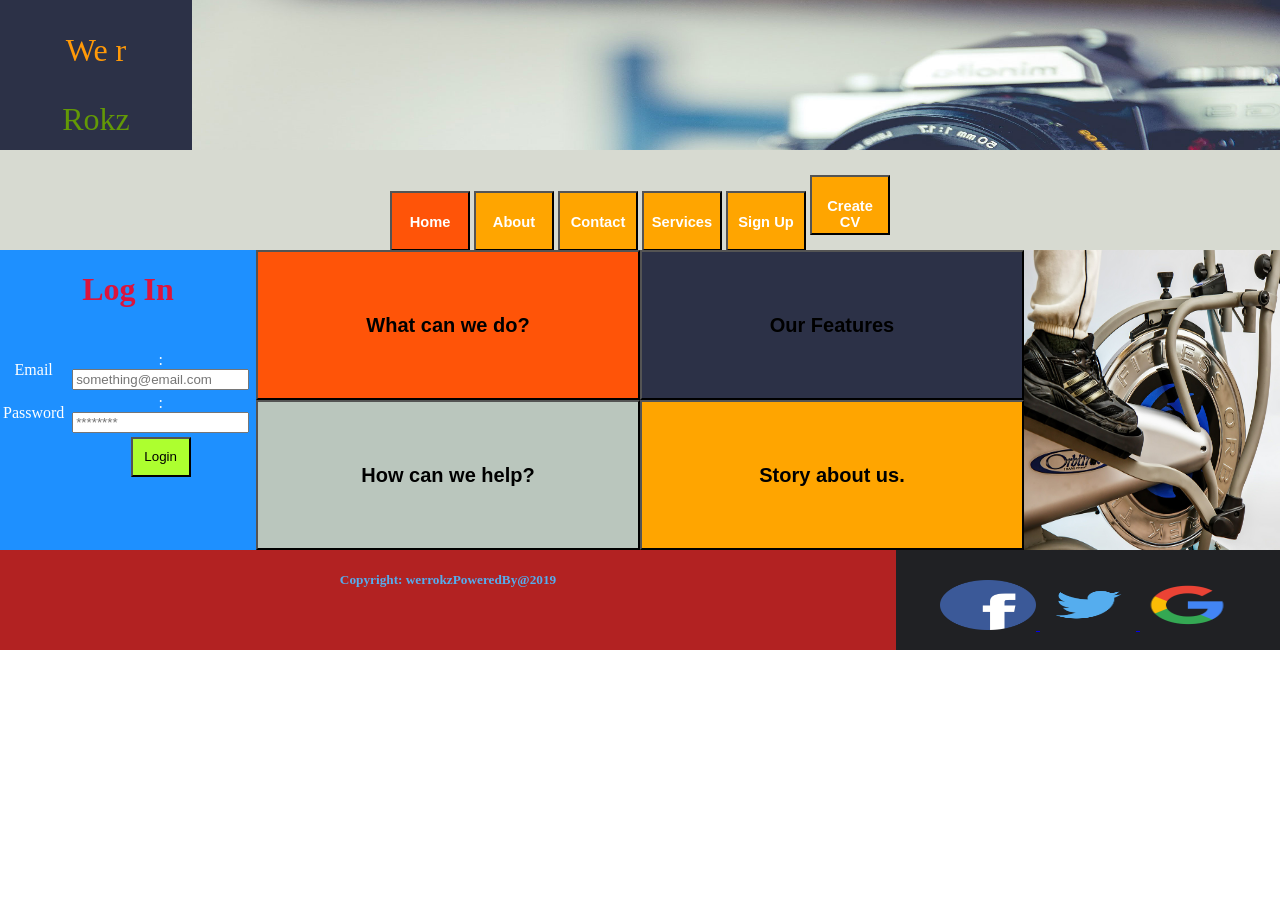
<file: LAB/HW_3/index.html>
<!doctype html>
<html>
<head>
<meta charset="utf-8">
<title>Home</title>
<link rel="stylesheet" href="index.css">
</head>

<body>
    <div id="logo">
        <p>We r</p> <p style="color: #639906;">Rokz</p>
    </div>

    <div id="header">
        <img src="sha/header.jpg" alt="header" height="150px" width="100%">
    </div>

    <div id="nav">
        <button style="background-color:#FF5408; height: 60px; width: 80px"><a href="" style="color: white; font-size: 110%;text-decoration:none;"><h4>Home</h4></a></button>
        <button style="background-color:orange; height: 60px; width: 80px"><a href="about.html" style="color: white; font-size: 110%;text-decoration:none;"><h4>About</h4></a></button>
        <button style="background-color:orange; height: 60px; width: 80px"><a href="contact.html" style="color: white; font-size: 110%;text-decoration:none;"><h4>Contact</h4></a></button>
        <button style="background-color:orange; height: 60px; width: 80px"><a href="service.html" style="color: white; font-size: 110%;text-decoration:none;"><h4>Services</h4></a></button>
        <button style="background-color:orange; height: 60px; width: 80px"><a href="signUp.html" style="color: white; font-size: 110%;text-decoration:none;"><h4>Sign Up</h4></a></button>
        <button style="background-color:orange; height: 60px; width: 80px"><a href="createCV.html" style="color: white; font-size: 110%;text-decoration:none;"><h4>Create CV</h4></a></button>
    </div>

    <div id="lside">
        <h1>Log In</h1>
        <form>
            <table>
                <tr>
                    <td>Email</td>
                    <td>: <input id="email" type="email" placeholder="something@email.com" maxlength="20" required><br/></td>
                </tr>
                <tr>
                    <td>Password</td>
                    <td>: <input id="pass" type="password" placeholder="********" maxlength="20" required></td>
                </tr>
                <tr>
                    <td></td><br>
                    <td><input type="submit" value="Login" style="background-color: greenyellow; color: black; height: 40px; width: 60px"></td>
                </tr>
            </table>
        </form>
    </div>

    <div id="cont">
        <div id="topl"><button style="background-color:#FF5408; height: 150px; width: 100%"><h2>What can we do?</h2></button></div>
        <div id="topr"><button style="background-color:#2C3147; height: 150px; width: 100%"><h2>Our Features</h2></button></div>
        <div id="downl"><button style="background-color:#BAC6BD; height: 150px; width: 100%"><h2>How can we help?</h2></button></div>
        <div id="downr"><button style="background-color:#FFA500; height: 150px; width: 100%"><h2>Story about us.</h2></button></div>
    </div>

    <div id="rside">
        <a href="sha/sub.jpg"><img src="sha/sub.jpg" height="300px" width="100%"></a>
        </div>

    <div id="footer">
        <div id="fl">


            <h5>Copyright: werrokzPoweredBy@2019</h5>
        </div>

        <div id="fr">
            <a href="https://www.facebook.com">
                <img src="sha/fb.png" alt="facebook" height="50px" width="25%" style="padding-top:30px;">
            </a>

            <a href="https://www.twitter.com">
                    <img src="sha/tw.png" alt="twitter" height="50px" width="25%">
            </a>

            <a href="https://www.google.com">
                <img src="sha/go.png" alt="google" height="50px" width="25%">

            </a>
        </div>
    </div>
    <div>
        <ul >
            <li>Home</li>
            <li>About</li>
            <li>Contact</li>
            <li>Services</li>
            </ul>
    </div>

</body>
</html>
</file>
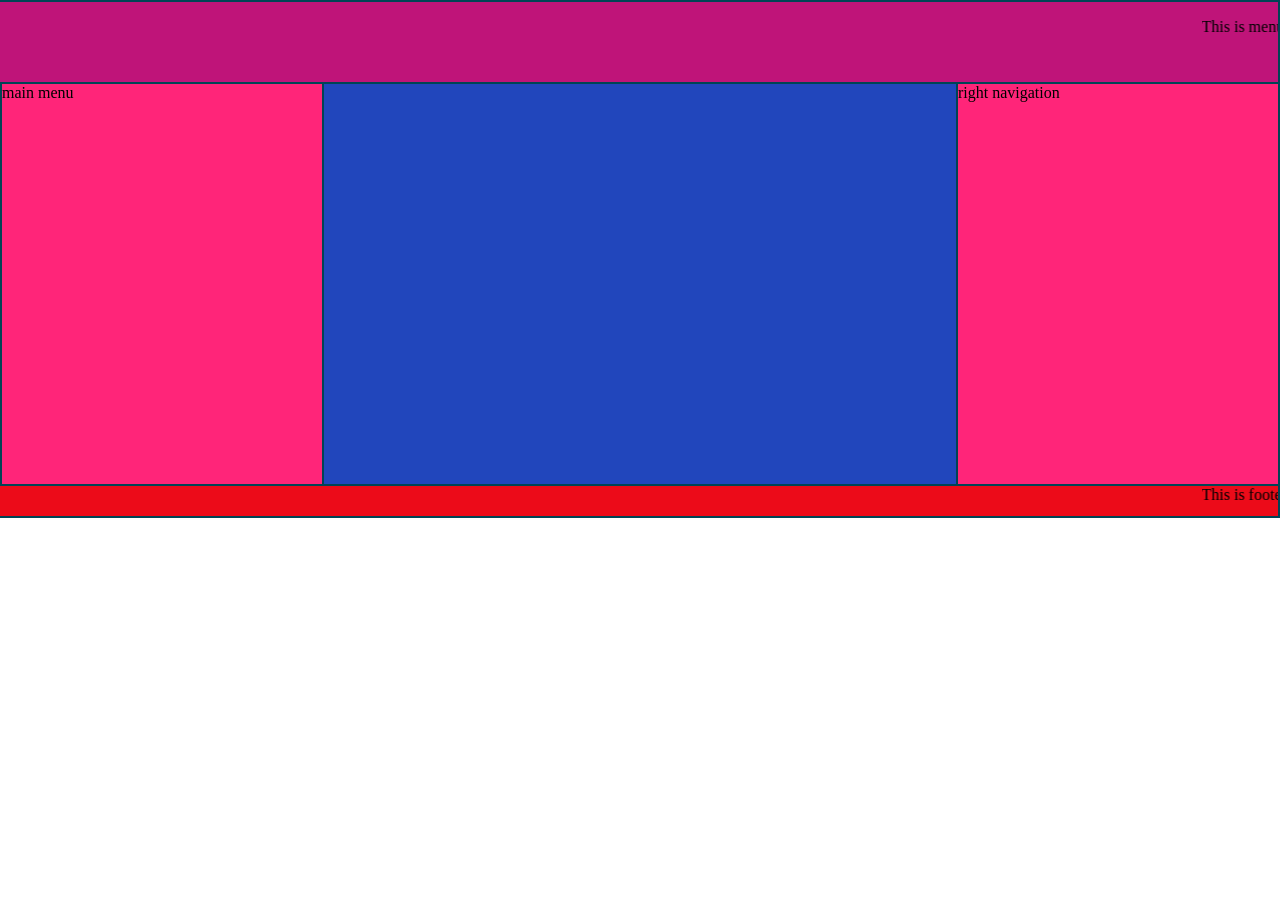
<file: LAB/HW_1/HW_1.html>
<!doctype html>
<html>
	<head>
		<meta charset="utf-8">
		<title>Untitled Document</title>
		<link rel="stylesheet" href="HW_1.css">
	</head>
	<body>
		<div id="menu"><marquee><p>This is menu</p></marquee></div>
			<div id="lnavig">Left navigation</div>
			<div id="mnavig">main menu</div>
			<div id="rnavig">right navigation</div>
		<div id="footer"><marquee>This is footer</marquee></footer>

	</body>
</html>
</file>
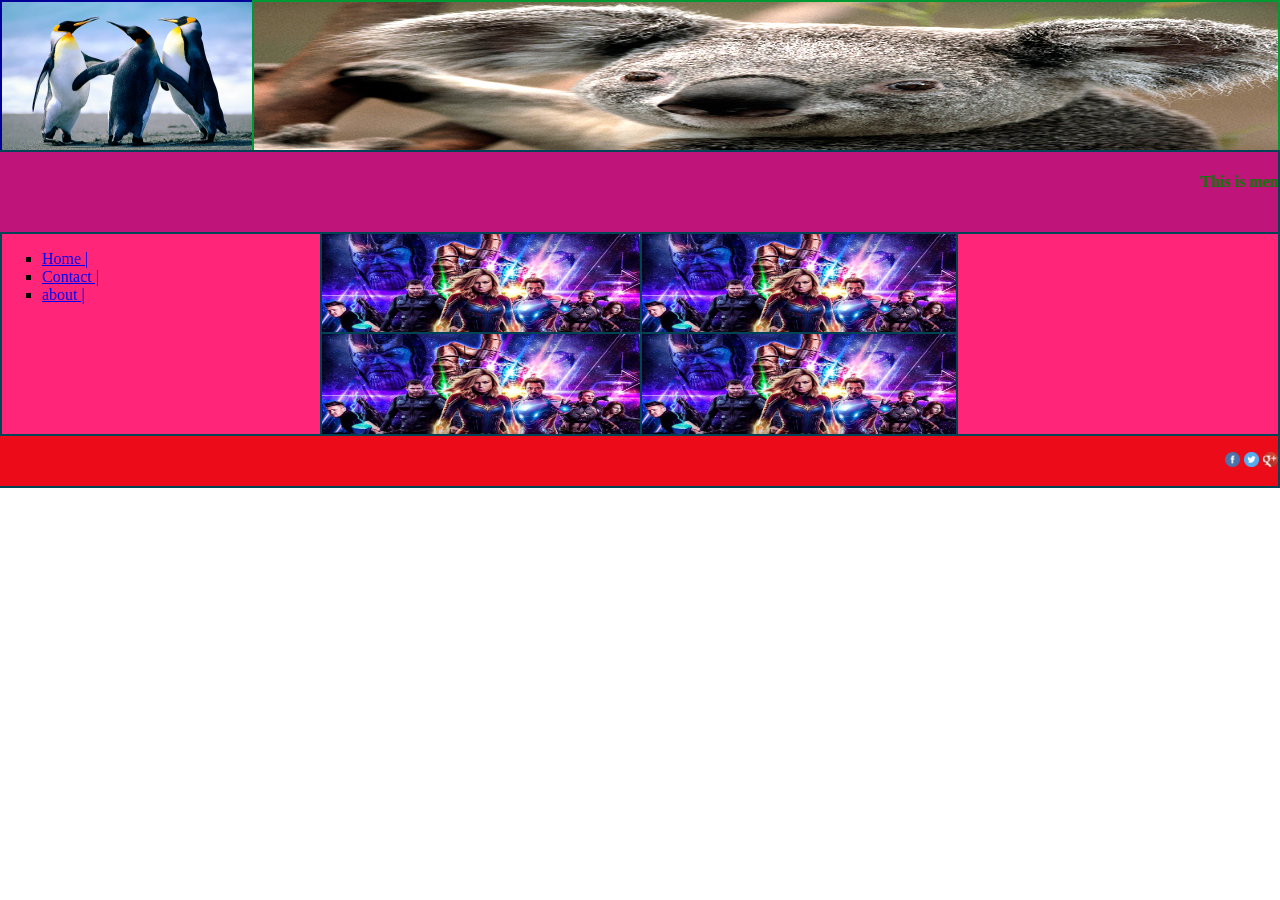
<file: LAB/HW_2/about.html>
<!doctype html>
<html>
<head>
<meta charset="utf-8">
<title>About</title>
<link rel="stylesheet" href="about.css">
</head>

   

	<body>
			<div id="logo">
            	<a href="LEC_3.html"><img src="Penguins.jpg" height="150px" width="100%"></a>
            </div>
			<div id="banner">
            	<img src="Koala.jpg" height="150px" width="100%">
            </div>
		<div id="menu"><marquee><h4 style="color:green">This is menu</h4></marquee></div>
			<div id="lnavig">
          <p>
            <ul type="square">
              <li><a href="home.html" target="blank">Home |</a></li>
              <li><a href="Contact.html" target="blank">Contact |</a></li>
              <li><a href="about.html" target="blank">about |</a></li>
            </ul>
          </p>    
      </div>
			<div id="mnavig">
				<div id="tleft"><a href="Avengers-Endgame-Question-Marvel-Marketing-Trailer.jpg" target="blank"><img src="Avengers-Endgame-Question-Marvel-Marketing-Trailer.jpg" width="100%" height="100%"></a></div>
				<div id="tright"><a href="Avengers-Endgame-Question-Marvel-Marketing-Trailer.jpg" target="blank"><img src="Avengers-Endgame-Question-Marvel-Marketing-Trailer.jpg" width="100%" height="100%"></a></div>
				<div id="bleft"><a href="Avengers-Endgame-Question-Marvel-Marketing-Trailer.jpg" target="blank"><img src="Avengers-Endgame-Question-Marvel-Marketing-Trailer.jpg" width="100%" height="100%"></a></div>
				<div id="bright"><a href="Avengers-Endgame-Question-Marvel-Marketing-Trailer.jpg" target="blank"><img src="Avengers-Endgame-Question-Marvel-Marketing-Trailer.jpg" width="100%" height="100%"></a></div>
			</div>
			<div id="rnavig"></div>
			<div id="footer"><p align="right">
        <a href="http://www.facebook.com/whoisnayeem" target="blank"><img class="follow" src="s1.png"></a>
        <a href="http://www.twitter.com/who_is_nayeem" target="blank"><img class="follow" src="s2.png"></a>
        <a href="http://www.instagram.com/who_is_nayeem" target="blank"><img class="follow" src="s3.png"></a></p>
      </div>

	</body>
</html>
</file>
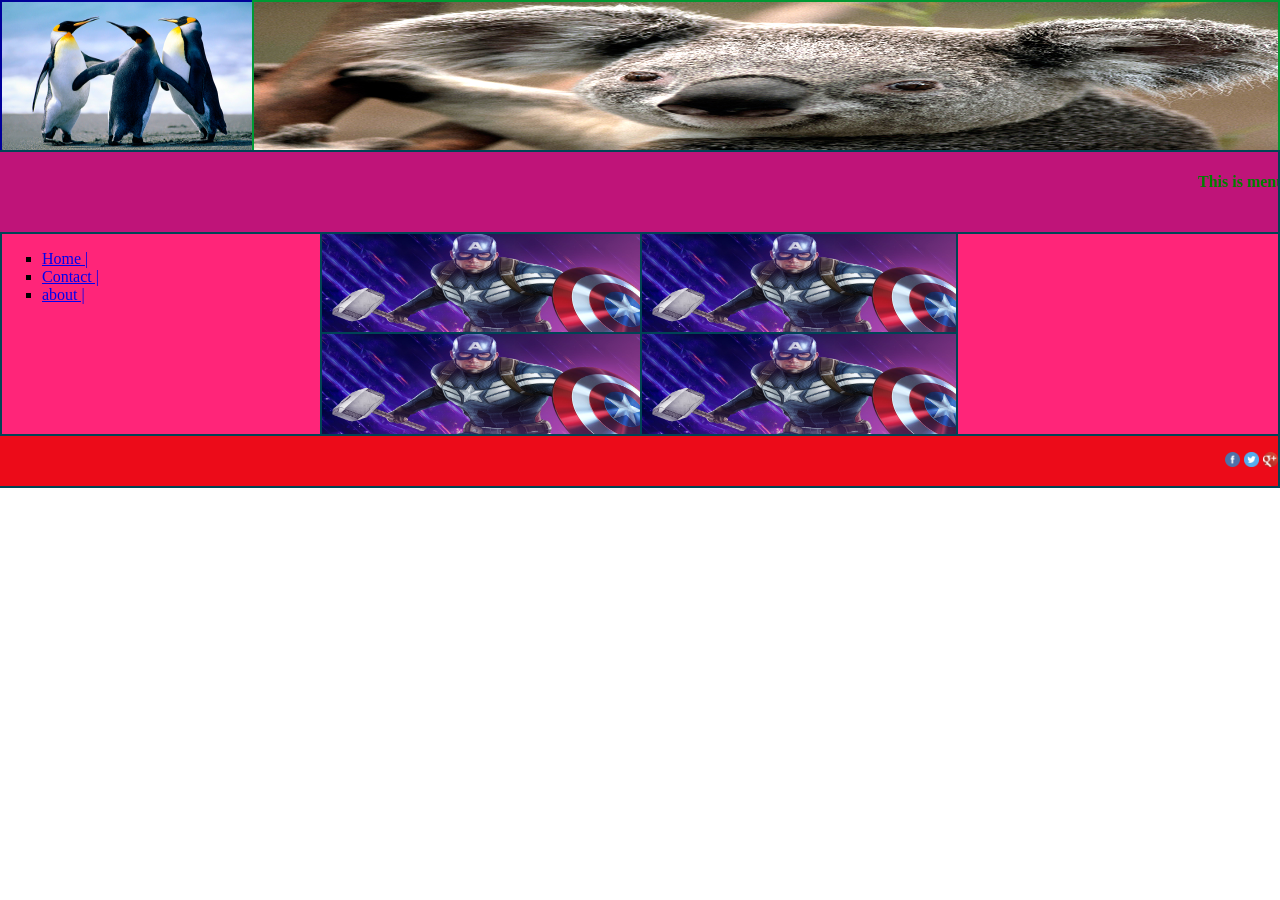
<file: LAB/HW_2/contact.html>
<!doctype html>
<html>
<head>
<meta charset="utf-8">
<title>Contact</title>
<link rel="stylesheet" href="LEC_3.css">
</head>

   

	<body>
			<div id="logo">
            	<a href="LEC_3.html"><img src="Penguins.jpg" height="150px" width="100%"></a>            </div>
			<div id="banner">
            	<img src="Koala.jpg" height="150px" width="100%">
            </div>
    <div id="menu"><marquee><h4 style="color:green">This is menu</h4></marquee></div>
      <div id="lnavig">
          <p>
            <ul type="square">
              <li><a href="home.html" target="blank">Home |</a></li>
              <li><a href="Contact.html" target="blank">Contact |</a></li>
              <li><a href="about.html" target="blank">about |</a></li>
            </ul>
          </p>   
      </div>
			<div id="mnavig">
				<div id="tleft"><a href="captainamericamjolnir-blogroll-1554847812240_1280w.jpg" target="blank"><img src="captainamericamjolnir-blogroll-1554847812240_1280w.jpg" width="100%" height="100%"></a></div>
				<div id="tright"><a href="captainamericamjolnir-blogroll-1554847812240_1280w.jpg" target="blank"><img src="captainamericamjolnir-blogroll-1554847812240_1280w.jpg" width="100%" height="100%"></a></div>
				<div id="bleft"><a href="captainamericamjolnir-blogroll-1554847812240_1280w.jpg" target="blank"><img src="captainamericamjolnir-blogroll-1554847812240_1280w.jpg" width="100%" height="100%"></a></div>
				<div id="bright"><a href="captainamericamjolnir-blogroll-1554847812240_1280w.jpg" target="blank"><img src="captainamericamjolnir-blogroll-1554847812240_1280w.jpg" width="100%" height="100%"></a></div>
			</div>
			<div id="rnavig"></div>
			<div id="footer"><p align="right">
        <a href="http://www.facebook.com/whoisnayeem" target="blank"><img class="follow" src="s1.png"></a>
        <a href="http://www.twitter.com/who_is_nayeem" target="blank"><img class="follow" src="s2.png"></a>
        <a href="http://www.instagram.com/who_is_nayeem" target="blank"><img class="follow" src="s3.png"></a></p>
      </div>

	</body>
</html>
</file>
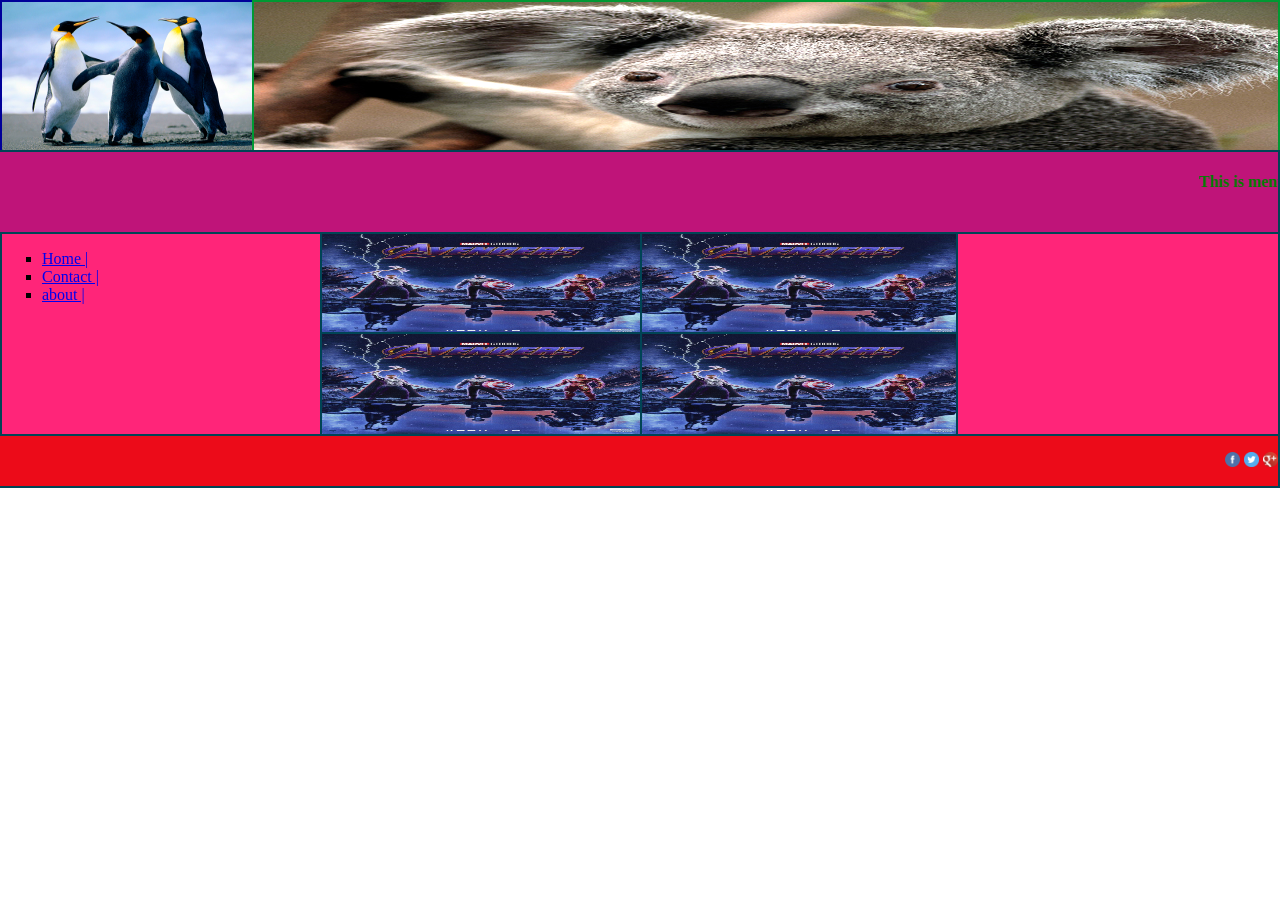
<file: LAB/HW_2/home.html>
<!doctype html>
<html>
<head>
<meta charset="utf-8">
<title>Home</title>
<link rel="stylesheet" href="LEC_3.css">
</head>

   

	<body>
			<div id="logo">
            	<a href="LEC_3.html"><img src="Penguins.jpg" height="150px" width="100%"></a>
            </div>
			<div id="banner">
            	<img src="Koala.jpg" height="150px" width="100%">
            </div>
		<div id="menu"><marquee><h4 style="color:green">This is menu</h4></marquee></div>
			<div id="lnavig">
          <p>
            <ul type="square">
              <li><a href="home.html" target="blank">Home |</a></li>
              <li><a href="Contact.html" target="blank">Contact |</a></li>
              <li><a href="about.html" target="blank">about |</a></li>
            </ul>
          </p>   
      </div>
			<div id="mnavig">
				<div id="tleft"><a href="https___blogs-images.forbes.com_markhughes_files_2019_04_AVENGERS-ENDGAME-poster-2-1200x1823.jpg" target="blank"><img src="https___blogs-images.forbes.com_markhughes_files_2019_04_AVENGERS-ENDGAME-poster-2-1200x1823.jpg" width="100%" height="100%"></a></div>
				<div id="tright"><a href="https___blogs-images.forbes.com_markhughes_files_2019_04_AVENGERS-ENDGAME-poster-2-1200x1823.jpg" target="blank"><img src="https___blogs-images.forbes.com_markhughes_files_2019_04_AVENGERS-ENDGAME-poster-2-1200x1823.jpg" width="100%" height="100%"></a></div>
				<div id="bleft"><a href="https___blogs-images.forbes.com_markhughes_files_2019_04_AVENGERS-ENDGAME-poster-2-1200x1823" target="blank"><img src="https___blogs-images.forbes.com_markhughes_files_2019_04_AVENGERS-ENDGAME-poster-2-1200x1823.jpg" width="100%" height="100%"></a></div>
				<div id="bright"><a href="https___blogs-images.forbes.com_markhughes_files_2019_04_AVENGERS-ENDGAME-poster-2-1200x1823.jpg" target="blank"><img src="https___blogs-images.forbes.com_markhughes_files_2019_04_AVENGERS-ENDGAME-poster-2-1200x1823.jpg" width="100%" height="100%"></a></div>
			</div>
			<div id="rnavig"></div>
			<div id="footer"><p align="right">
        <a href="http://www.facebook.com/whoisnayeem" target="blank"><img class="follow" src="s1.png"></a>
        <a href="http://www.twitter.com/who_is_nayeem" target="blank"><img class="follow" src="s2.png"></a>
        <a href="http://www.instagram.com/who_is_nayeem" target="blank"><img class="follow" src="s3.png"></a></p>
      </div>

	</body>
</html>
</file>
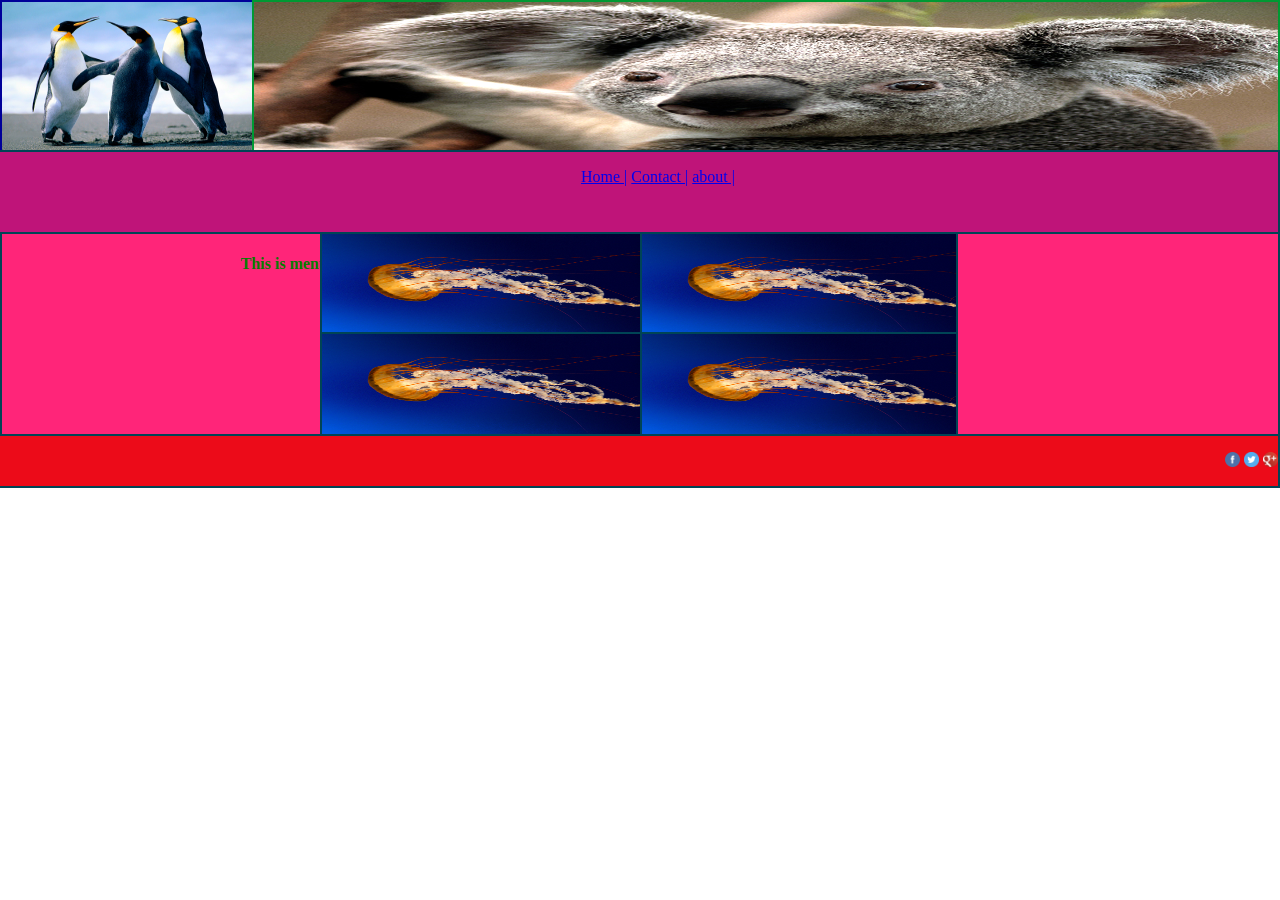
<file: LAB/HW_2/LEC_3.html>
<!doctype html>
<html>
<head>
<meta charset="utf-8">
<title>Main</title>
<link rel="stylesheet" href="LEC_3.css">
</head>

   

	<body>
			<div id="logo">
            	<a href="LEC_3.html"><img src="Penguins.jpg" height="150px" width="100%"></a>
            </div>
			<div id="banner">
            	<img src="Koala.jpg" height="150px" width="100%">
            </div>

          <div id="menu">
          <p align="center">
            <ul type="none" class="li">
              <li><a href="home.html" target="blank">Home |</a></li>
              <li><a href="Contact.html" target="blank">Contact |</a></li>
              <li><a href="about.html" target="blank">about |</a></li>
            </ul>
          </p>
    </div>
    <div id="lnavig">
        <marquee><h4 style="color:green">This is menu</h4></marquee>   
    </div>
			<div id="mnavig">
				<div id="tleft"><a href="Jellyfish.jpg" target="blank"><img src="Jellyfish.jpg" width="100%" height="100%"></a></div>
				<div id="tright"><a href="Jellyfish.jpg" target="blank"><img src="Jellyfish.jpg" width="100%" height="100%"></a></div>
				<div id="bleft"><a href="Jellyfish.jpg" target="blank"><img src="Jellyfish.jpg" width="100%" height="100%"></a></div>
				<div id="bright"><a href="Jellyfish.jpg" target="blank"><img src="Jellyfish.jpg" width="100%" height="100%"></a></div>
			</div>
			<div id="rnavig"></div>
			<div id="footer"><p align="right">
        <a href="http://www.facebook.com/whoisnayeem" target="blank"><img class="follow" src="s1.png"></a>
        <a href="http://www.twitter.com/who_is_nayeem" target="blank"><img class="follow" src="s2.png"></a>
        <a href="http://www.instagram.com/who_is_nayeem" target="blank"><img class="follow" src="s3.png"></a></p>
      </div>

	</body>
</html>
</file>
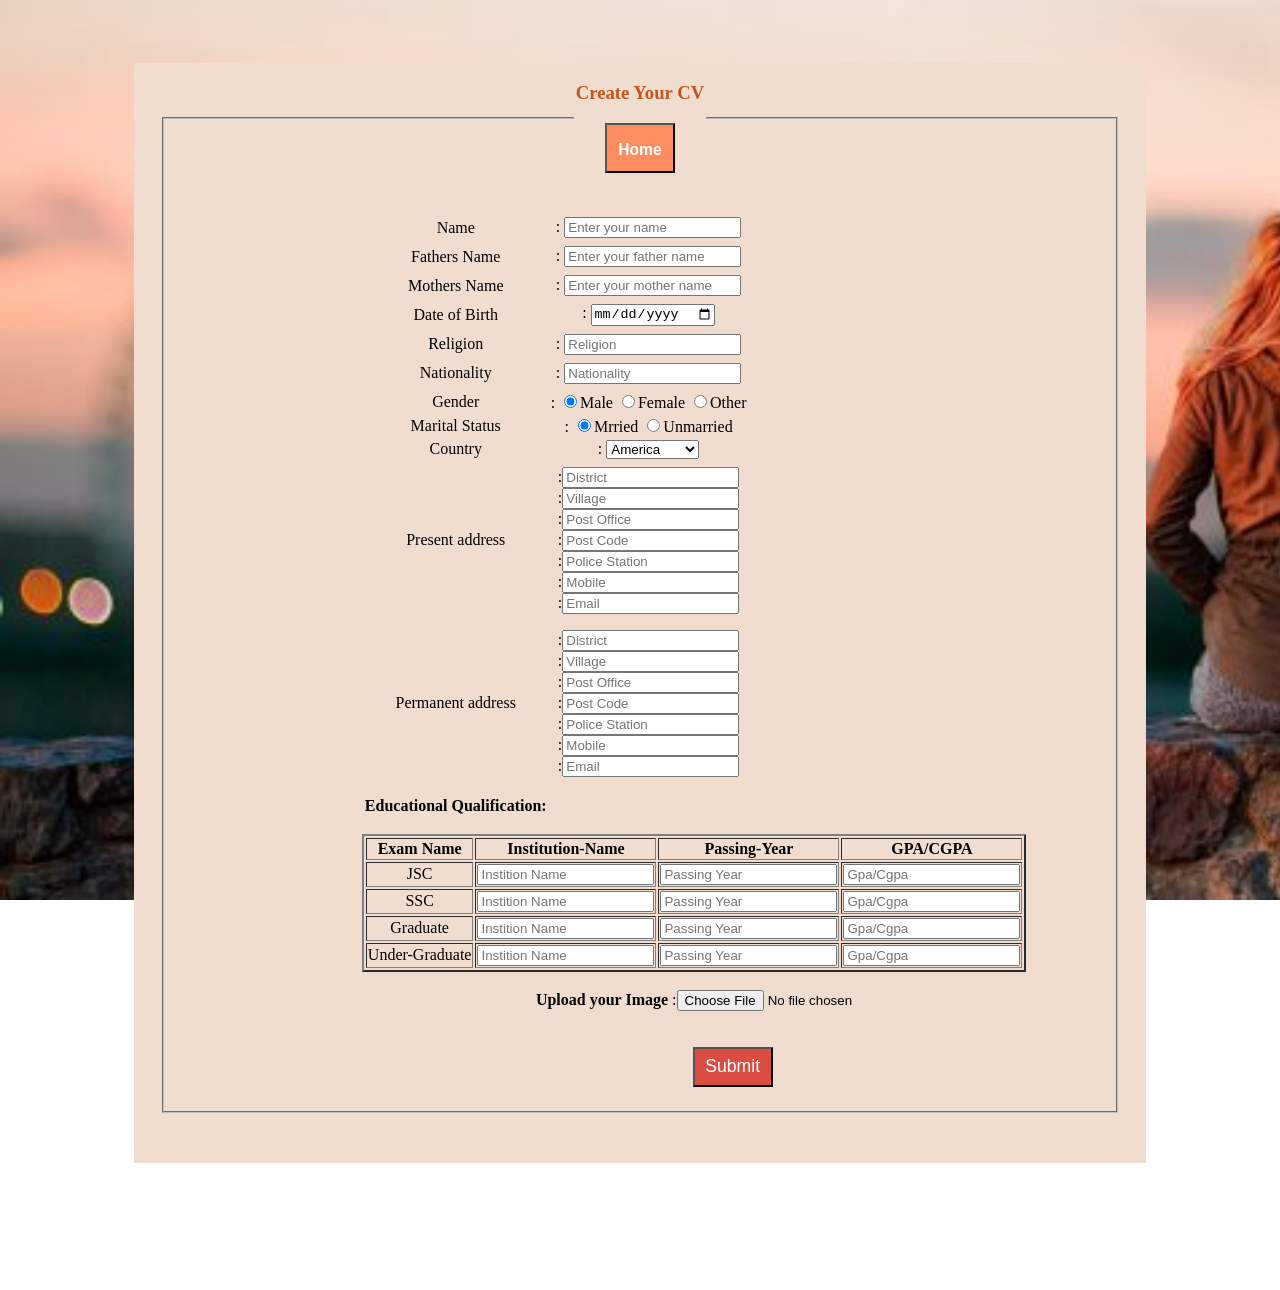
<file: LAB/HW_3/createCV.html>
<!DOCTYPE html>
<html>
    <head>
        <title>Create Your CV</title>
        <link rel="stylesheet" href="createCV.css">
    </head>
    <body>
        <div id="cv">
            <fieldset style="text-align: center; height: 1030px; color: black; margin-left: 28px; margin-right: 28px;">
                <legend>
                    <h3 style="color:#C6541C">Create Your CV</h3>
                    <button style="background-color:#FE8D60; height: 50px; width: 70px"><a href="index.html" style="color: white; font-size: 100%; text-decoration:none;"><h3>Home</h3></a></button>
                </legend>
            <form>
                <table>
                <tr>
                    <td>Name</td>
                    <td>: <input id="name" type="text" placeholder="Enter your name" maxlength="20" required><br/></td>
                </tr>
                <tr><td></td><td></td>
                </tr>
                <tr>
                    <td>Fathers Name</td>
                    <td>: <input id="name" type="text" placeholder="Enter your father name" maxlength="20" required><br/></td>
                </tr>
                <tr><td></td><td></td>
                </tr>
                    <tr>
                        <td>Mothers Name</td>
                        <td>: <input id="name" type="text" placeholder="Enter your mother name" maxlength="20" required><br/></td>
                    </tr>
                    <tr><td></td><td></td>
                    </tr>
                    <tr>
                        <td>Date of Birth</td>
                        <td>: <input id="name" type="date" required><br/></td>
                    </tr>
                    <tr><td></td><td></td>
                    </tr>

                    <tr>
                        <td>Religion</td>
                        <td>: <input id="name" type="text" placeholder="Religion" maxlength="20" required><br/></td>
                    </tr>
                    <tr><td></td><td></td>
                    </tr>

                    <tr>
                        <td>Nationality</td>
                        <td>: <input id="name" type="text" placeholder="Nationality" maxlength="20" required><br/></td>
                    </tr>
                    <tr><td></td><td></td>
                    </tr>

                    <tr>
                    <td>Gender</td>
                    <td>:
                        <input id="name" type="radio" checked>Male
                        <input id="name" type="radio">Female
                        <input id="name" type="radio">Other
                    </td><br/>
                    </tr>

                    <tr>
                        <td>Marital Status</td>
                        <td>:
                            <input id="name" type="radio" checked>Mrried
                            <input id="name" type="radio">Unmarried
                        </td><br/>
                    </tr>

                    <tr>

                        <td>Country</td>
                        <td>:
                            <select>
                                <option>America</option>
                                <option>Bangladesh</option>
                                <option>China</option>
                                <option>Europe</option>
                                <option>France</option>
                                <option>German</option>
                                <option>Honkong</option>
                                <option>Iarland</option>
                            </select>
                        </td>
                    </tr>
                <tr><td></td><td></td></tr>

                    <tr>
                        <td>Present address</td>
                        <td>
                            :<input name="" type="text" placeholder="District"><br>
                            :<input name="" type="text" placeholder="Village"><br>
                            :<input name="" type="text" placeholder="Post Office"><br>
                            :<input name="" type="number" placeholder="Post Code"><br>
                            :<input name="" type="text" placeholder="Police Station"><br>
                            :<input name="" type="number" placeholder="Mobile"><br>
                            :<input name="" type="email" placeholder="Email">
                        </td>
                    </tr>
                    <tr><td></td><td></td></tr>
                    <tr><td></td><td></td></tr>
                    <tr><td></td><td></td></tr>
                    <tr>
                        <td>Permanent address</td>
                        <td>
                            :<input name="" type="text" placeholder="District"><br>
                            :<input name="" type="text" placeholder="Village"><br>
                            :<input name="" type="text" placeholder="Post Office"><br>
                            :<input name="" type="number" placeholder="Post Code"><br>
                            :<input name="" type="text" placeholder="Police Station"><br>
                            :<input name="" type="number" placeholder="Mobile"><br>
                            :<input name="" type="email" placeholder="Email">
                        </td>
                    </tr>
                    <tr><td><p><b>Educational Qualification:</b></p></td></tr>
                    <table border="2">
                    <tr>
                        <th>Exam Name</th>
                        <th>Institution-Name</th>
                        <th>Passing-Year</th>
                        <th>GPA/CGPA</th>
                    </tr>
                    <tr>
                        <td>JSC</td>
                        <td><input name="" type="text" placeholder="Instition Name"></td>
                        <td><input name="" type="text" placeholder="Passing Year"></td>
                        <td><input name="" type="text" placeholder="Gpa/Cgpa"></td>
                    </tr>
                    <tr>
                        <td>SSC</td>
                        <td><input name="" type="text" placeholder="Instition Name"></td>
                        <td><input name="" type="text" placeholder="Passing Year"></td>
                        <td><input name="" type="text" placeholder="Gpa/Cgpa"></td>
                    </tr>
                    <tr>
                        <td>Graduate</td>
                        <td><input name="" type="text" placeholder="Instition Name"></td>
                        <td><input name="" type="text" placeholder="Passing Year"></td>
                        <td><input name="" type="text" placeholder="Gpa/Cgpa"></td>
                    </tr>
                    <tr>
                        <td>Under-Graduate</td>
                        <td><input name="" type="text" placeholder="Instition Name"></td>
                        <td><input name="" type="text" placeholder="Passing Year"></td>
                        <td><input name="" type="text" placeholder="Gpa/Cgpa"></td>
                    </tr>
                    </table>
                    <br/>
                    <tr>
                        <td><b>Upload your Image</b></td>
                        <td>:<input type="file" name="picture" accept="image/*"></td>
                    </tr>
                    <br/>
                    <br/>
                    <br/>


                <tr>
                    <td></td>
                    <td><input src="index.html" type="submit" value="Submit" style="background-color: #DC4D41;color: white; height: 40px;width: 80px; font-size: 110%;"></td>
                </tr>
                </table>
            </form>
            </fieldset>
        </div>
    </body>
</html>
</file>
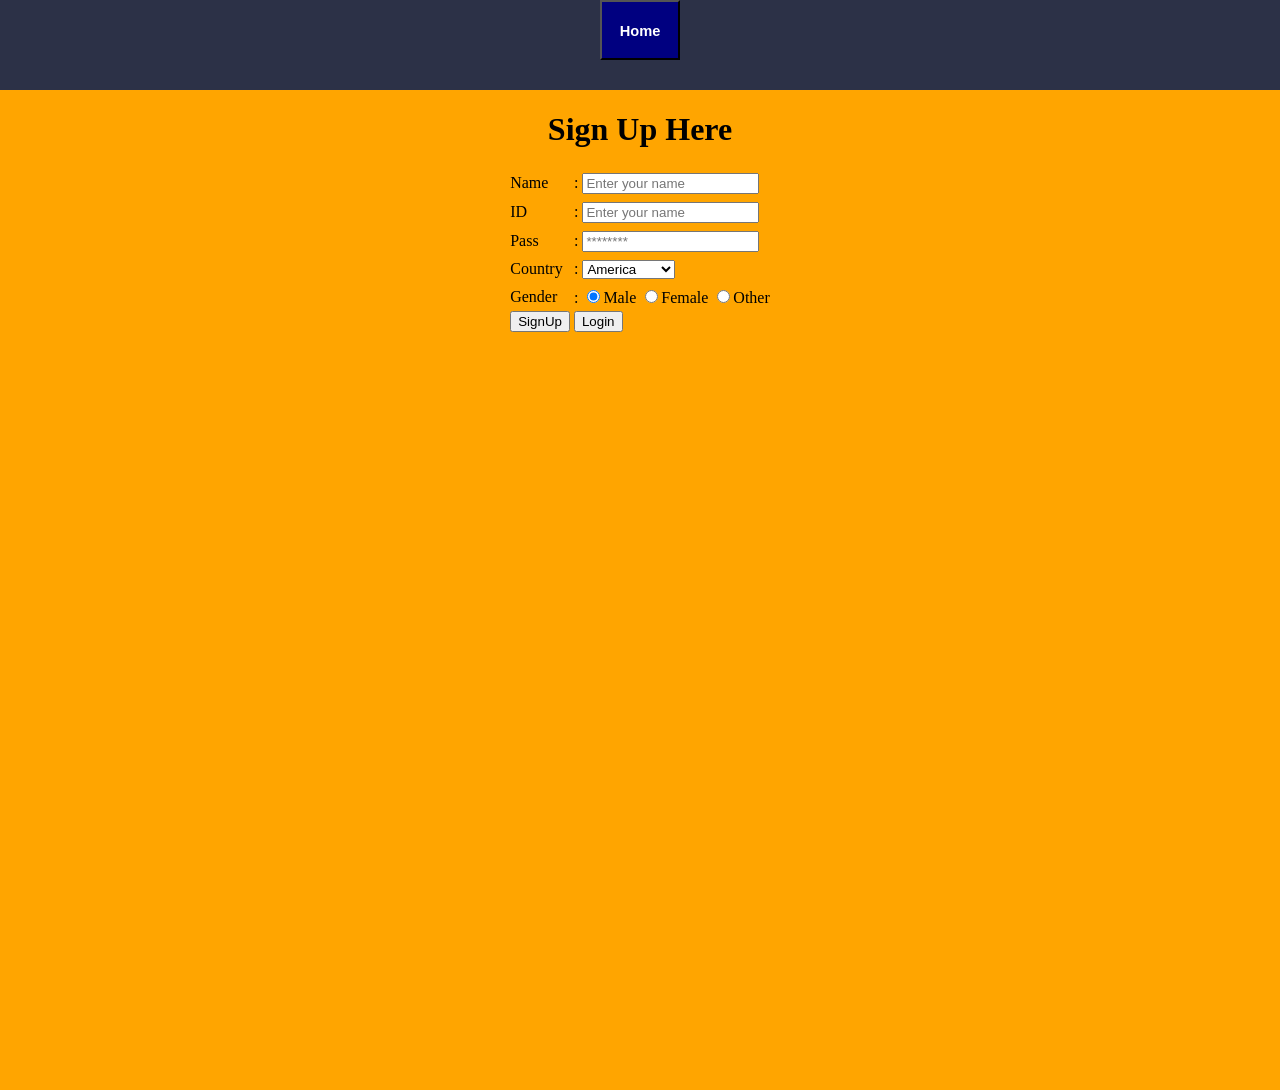
<file: LAB/HW_3/signUp.html>
<!DOCTYPE html>
<html>
<head>
<title>Sign Up</title>
<link rel="stylesheet" href="signUp.css">
</head>
<body>
<div id="menu">
	<button style="background-color:navy; height: 60px; width: 80px"><a href="index.html" style="color: white; font-size: 110%; text-decoration:none;"><h4>Home</h4></a></button>
</div>

<div id="total">
	<h1>Sign Up Here</h1>
	<center>
	<table>
		<form>
			<tr>
				<td>Name</td>
				<td>: <input id="name" type="text" placeholder="Enter your name" maxlength="20" required><br/></td>
			</tr>
			<tr><td></td><td></td></tr>
			<tr>
				<td>ID</td>
				<td>: <input id="name" type="number" placeholder="Enter your name" maxlength="20" required></td>
			</tr>
			<tr><td></td><td></td></tr>
			<tr>
				<td>Pass</td>
				<td>: <input id="name" type="password" placeholder="********" maxlength="20" required></td>
			</tr>
			<tr><td></td><td></td></tr>
			<tr>
				<td>Country</td>
				<td>: 
					<select>
						<option>America</option>
						<option>Bangladesh</option>
						<option>China</option>
						<option>Europe</option>
						<option>France</option>
						<option>German</option>
						<option>Honkong</option>
						<option>Iarland</option>
						<option>Uganda</option>
						<option>Hunululu</option>
					</select>
				</td>
			</tr>
			<tr><td></td><td></td></tr>
			<tr>
				<td>Gender</td>
				<td>:
					<input id="name" type="radio" checked>Male
					<input id="name" type="radio">Female
					<input id="name" type="radio">Other
				</td>
			</tr>
			<tr>
				<td><input type="submit" value="SignUp"></td>
				<td><input type="submit" value="Login"></td>
			</tr>
		</form>
	</table>
	</center>
</div>
</body>
</html>
</file>
<file: LAB/HW_3/index.css>
@charset "utf-8";
/* CSS Document */
#logo{
            height: 150px;
            width: 15%;
            top: 0px;
            left: 0px;
            position: absolute;
            background-color:#2C3147;
            text-align:center;
            color:#FF9908;
            font-size:200%;
            font-family: Flaticon.ttf;
        }
        #header{
            height: 150px;
            width: 85%;
            top: 0px;
            left: 15%;
            position: absolute;
            background-color:#3339AB;
            text-align: center;
        }
        #nav{
            height: 100px;
            width: 100%;
            top: 150px;
            left: 0%;
            position: absolute;
            background-color:#D7DAD1;
            text-align: center;
            padding-top: 25px;
            color:white;
        }
        #lside{
            height: 300px;
            width: 20%;
            top: 250px;
            left: 0%;
            position: absolute;
            background-color:dodgerblue;
            text-align: center;
            color:white;
        }
        #lside h1{
            color:crimson;
        }

        #cont{
            height: 300px;
            width: 60%;
            top: 250px;
            left: 20%;
            position: absolute;
            background-color:chartreuse;
            text-align: center;
        }
        #topl{
            height: 150px;
            width: 50%;
            top: 0px;
            left: 0%;
            position: absolute;
            background-color:yellow;
            text-align: center;
        }
        #topr{
            height: 150px;
            width: 50%;
            top: 0px;
            left: 50%;
            position: absolute;
            background-color:red;
            text-align: center;
        }
        #downl{
            height: 150px;
            width: 50%;
            top: 150px;
            left: 0%;
            position: absolute;
            background-color:green;
            text-align: center;
        }
        #downr{
            height: 150px;
            width: 50%;
            top: 150px;
            left: 50%;
            position: absolute;
            background-color:blueviolet;
            text-align: center;
        }
        #rside{
            height: 300px;
            width: 20%;
            top: 250px;
            left: 80%;
            position: absolute;
            background-color:white;
            text-align: center;
            color: black;
        }
        #footer{
            height: 100px;
            width: 100%;
            top: 550px;
            left: 0%;
            position: absolute;
            background-color:firebrick;
            text-align: center;
        }
        #fl{
            height: 100px;
            width: 70%;
            top: 0px;
            left: 0%;
            position: absolute;
            background-color: 2E3C48;
            text-align: center;
            color: #55ADEE;
        }
        #fr{
            height: 100px;
            width: 30%;
            top: 0px;
            left: 70%;
            position: absolute;
            background-color:#202124;
            text-align: center;
        }
</file>
<file: LAB/HW_1/HW_1.css>
@charset "utf-8";
/* CSS Document */
#menu{
	height:80px;
    width:100%;
    background-color:#BF1479;
   right:0px;
   top:0px;
   position:absolute;
   border:#045 solid 2px;
   
}
#mnavig{
	height:400px;
    width:25%;
    background-color:#FF2579;
   left:0px;
   top:82px;
   position:absolute;
   border:#045 solid 2px;
}
#lnavig{
	height:400px;
    width:100%;
    background-color:#2146BC;
   left:0px;
   top:82px;
   position:absolute;
   border:#045 solid 2px;
}
#rnavig{
	height:400px;
    width:25%;
    background-color:#FF2579;
   right:0px;
   top:82px;
   position:absolute;
   border:#045 solid 2px;
}
#footer{
	height:30px;
    width:100%;
    background-color:#EC0B19;
   top:484px;
right:0px;
   position:absolute;
   border:#045 solid 2px;
}
</file>
<file: LAB/HW_2/about.css>
#logo{
	height:150px;
    width:20%;
    background-color:#066;
   left:0px;
   top:0px;
   position:absolute;
   border:#009 solid 2px;
}
#banner{
	height:150px;
    width:80%;
    background-color:#666;
   right:0px;
   top:0px;
   position:absolute;
   border:#093 solid 2px;
}
#menu{
	height:80px;
    width:100%;
    background-color:#BF1479;
   right:0px;
   top:150px;
   position:absolute;
   border:#045 solid 2px;
   
}
#lnavig{
	height:200px;
    width:25%;
    background-color:#FF2579;
   left:0px;
   top:232px;
   position:absolute;
   border:#045 solid 2px;
}
#rnavig{
	height:200px;
    width:25%;
    background-color:#FF2579;
   right:0px;
   top:232px;
   position:absolute;
   border:#045 solid 2px;
}
#tleft{
	height:100px;
    width:25%;
    background-color:#50E14F;
   left:25%;
   top:232px;
   position:absolute;
   border:#045 solid 2px;
}
#tright{
	height:100px;
    width:25%;
    background-color:#E98D26;
   left:50%;
   top:232px;
   position:absolute;
   border:#045 solid 2px;
}
#bleft{
	height:100px;
    width:25%;
    background-color:#0813D9;
   left:25%;
   top:332px;
   position:absolute;
   border:#045 solid 2px;
}
#bright{
	height:100px;
    width:25%;
    background-color:#EC0B19;
   left:50%;
   top:332px;
   position:absolute;
   border:#045 solid 2px;
}
#footer{
	height:50px;
    width:100%;
    background-color:#EC0B19;
   top:434px;
right:0px;
   position:absolute;
   border:#045 solid 2px;
}
.follow{
  height:15px; 
  width:15px;
  padding:0 0 2 0; 
}
</file>
<file: LAB/HW_2/LEC_3.css>
#logo{
	height:150px;
    width:20%;
    background-color:#066;
   left:0px;
   top:0px;
   position:absolute;
   border:#009 solid 2px;
}
#banner{
	height:150px;
    width:80%;
    background-color:#666;
   right:0px;
   top:0px;
   position:absolute;
   border:#093 solid 2px;
}
#menu{
	height:80px;
    width:100%;
    background-color:#BF1479;
   right:0px;
   top:150px;
   position:absolute;
   border:#045 solid 2px; 

}
#menu ul li a{
  display: inline;
}
#menu ul li{
  display:inline;
}
#menu ul{
  text-align: center;
}
#lnavig{
	height:200px;
    width:25%;
    background-color:#FF2579;
   left:0px;
   top:232px;
   position:absolute;
   border:#045 solid 2px;
}
#rnavig{
	height:200px;
    width:25%;
    background-color:#FF2579;
   right:0px;
   top:232px;
   position:absolute;
   border:#045 solid 2px;
}
#tleft{
	height:100px;
    width:25%;
    background-color:#50E14F;
   left:25%;
   top:232px;
   position:absolute;
   border:#045 solid 2px;
}
#tright{
	height:100px;
    width:25%;
    background-color:#E98D26;
   left:50%;
   top:232px;
   position:absolute;
   border:#045 solid 2px;
}
#bleft{
	height:100px;
    width:25%;
    background-color:#0813D9;
   left:25%;
   top:332px;
   position:absolute;
   border:#045 solid 2px;
}
#bright{
	height:100px;
    width:25%;
    background-color:#EC0B19;
   left:50%;
   top:332px;
   position:absolute;
   border:#045 solid 2px;
}
#footer{
	height:50px;
    width:100%;
    background-color:#EC0B19;
   top:434px;
right:0px;
   position:absolute;
   border:#045 solid 2px;
}
.follow{
  height:15px; 
  width:15px;
  padding:0 0 2 0; 
}
</file>
<file: LAB/HW_3/createCV.css>
@charset "utf-8";
/* CSS Document */
 body{
                background: url(sha/back.jpg);
                background-attachment: fixed;
                background-size: cover;
            }
            #cv{
                height: 1100px;
                width: 80%;
                margin: 5% 10% 10% 10%;
                background-color: #F1DDD0;
                text-align: center;
            }
            body div fieldset form{
                margin-left:20%;
            }
</file>
<file: LAB/HW_3/signUp.css>
@charset "utf-8";
/* CSS Document */
#total{
		background-color: #FFA500;
		height: 1000px;
		width:100%;
		text-align:center;
		top:90px;
		left:0px;
		position:absolute;
	}
	#menu{
			background-color: #2C3147;
			height: 90px;
			width:100%;
			left:0px;
			top:0px;
			position:absolute;
			text-align:center;
		}
</file>
